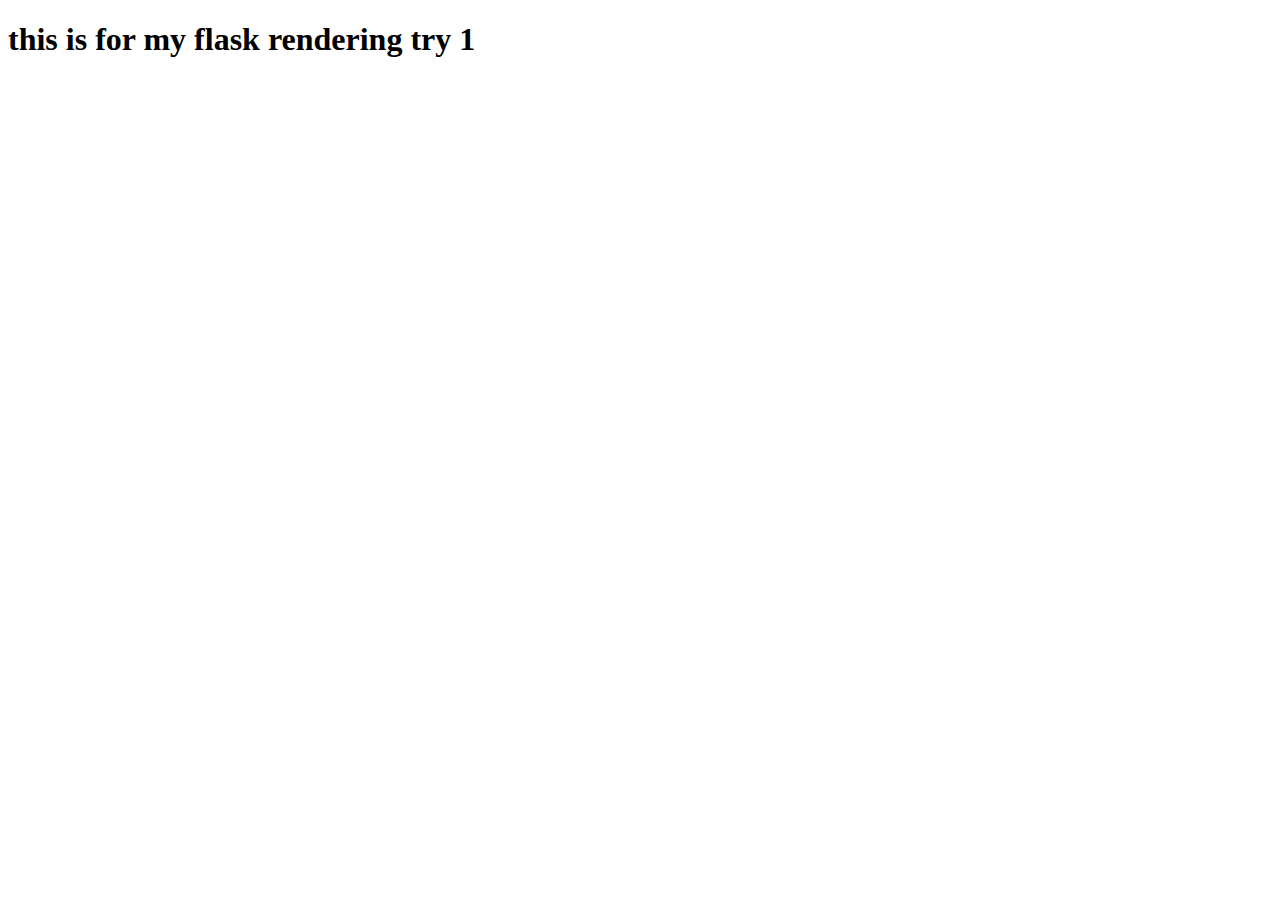
<file: index.html>
<!DOCTYPE html>
<html lang="en">
<head>
    <meta charset="UTF-8">
    <meta name="viewport" content="width=device-width, initial-scale=1.0">
    <title>Document</title>
</head>
<body>
    <h1>this is for my flask rendering try 1</h1>
    
</body>
</html>
</file>
